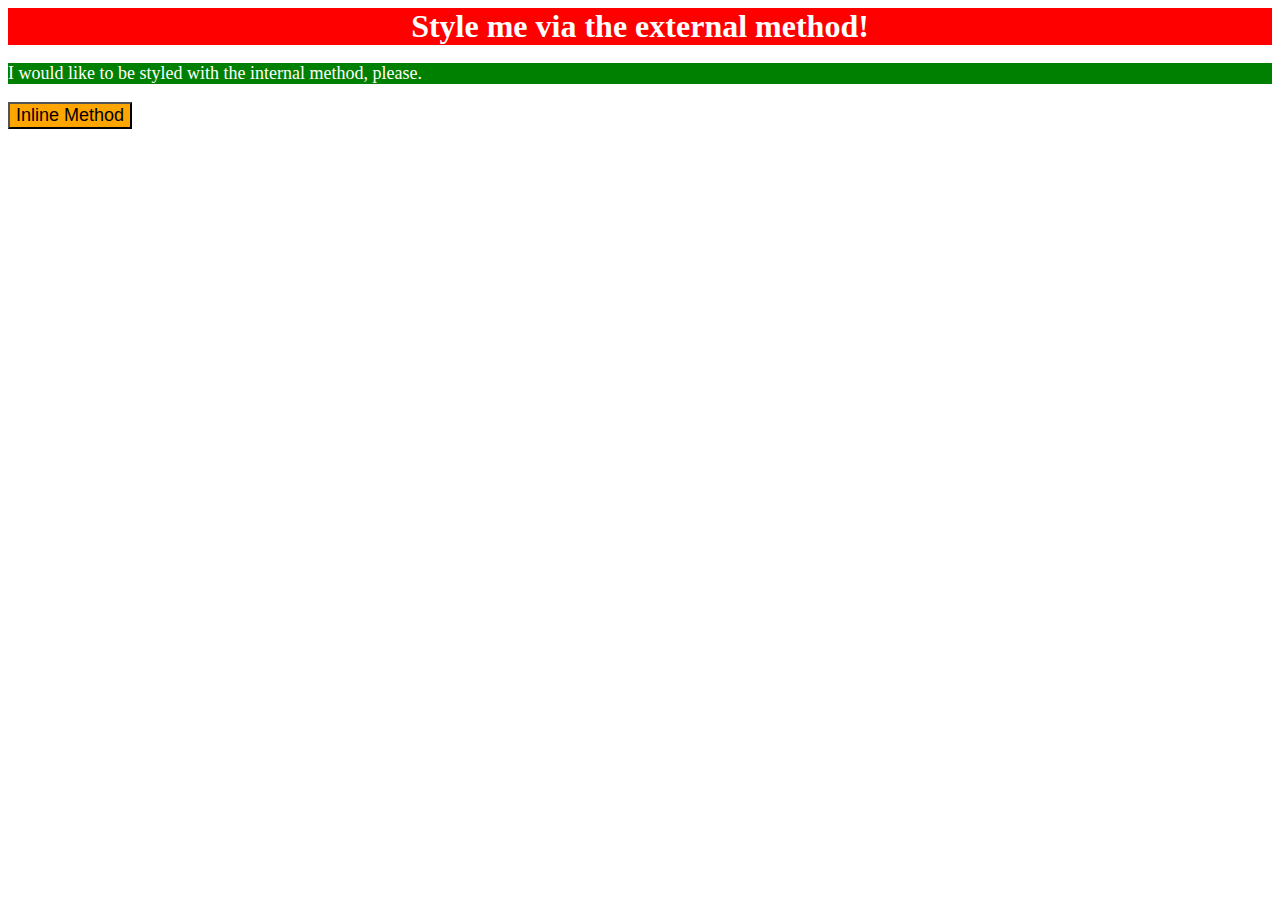
<file: foundations/01-css-methods/index.html>
<!DOCTYPE html>
<html lang="en">
  <head>
    <meta charset="UTF-8">
    <meta http-equiv="X-UA-Compatible" content="IE=edge">
    <meta name="viewport" content="width=device-width, initial-scale=1.0">
    <title>Methods for Adding CSS</title>
    <link rel="stylesheet" href="styles.css">
    <style>
      p {
        color: white;
        background-color: green;
        font-size: 18px;
      }
    </style>


  </head>
  <body>
    <div>Style me via the external method!</div>
    <p>I would like to be styled with the internal method, please.</p>
    <button style="background-color: orange;font-size: 18px;">Inline Method</button>
 
 
 
 
 
 
 
 
 
  </body>
</html>
</file>
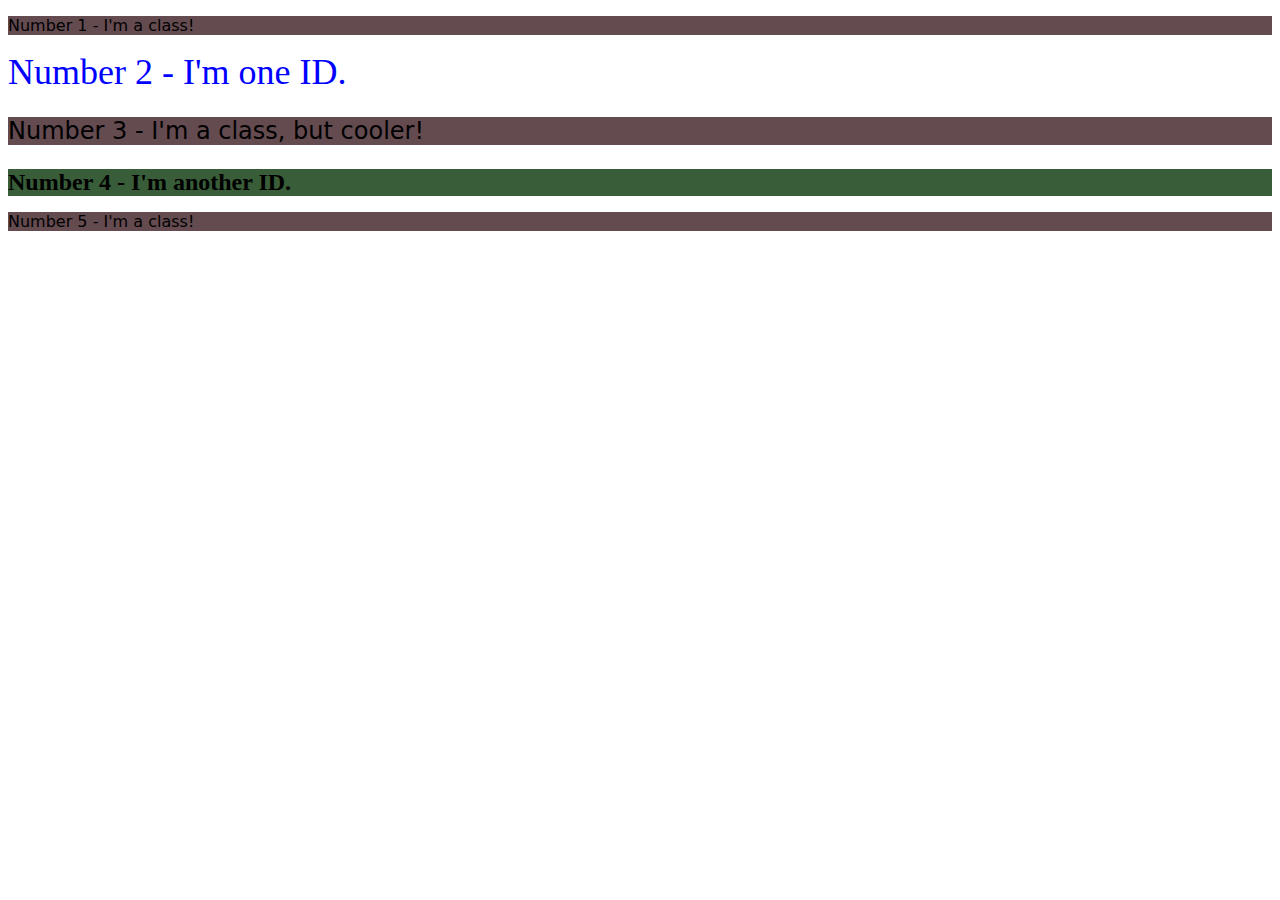
<file: foundations/02-class-id-selectors/index.html>
<!DOCTYPE html>
<html lang="en">
  <head>
    <meta charset="UTF-8">
    <meta http-equiv="X-UA-Compatible" content="IE=edge">
    <meta name="viewport" content="width=device-width, initial-scale=1.0">
    <title>Class and ID Selectors</title>
    <link rel="stylesheet" href="style.css">
  </head>
  <body>
    <p class="odd-number">Number 1 - I'm a class!</p>
    <div id="First-ID">Number 2 - I'm one ID.</div>
    <p class="odd-number Element3">Number 3 - I'm a class, but cooler!</p>
    <div id="Second-ID">Number 4 - I'm another ID.</div>
    <p class="odd-number">Number 5 - I'm a class!</p>
  </body>
</html>
</file>
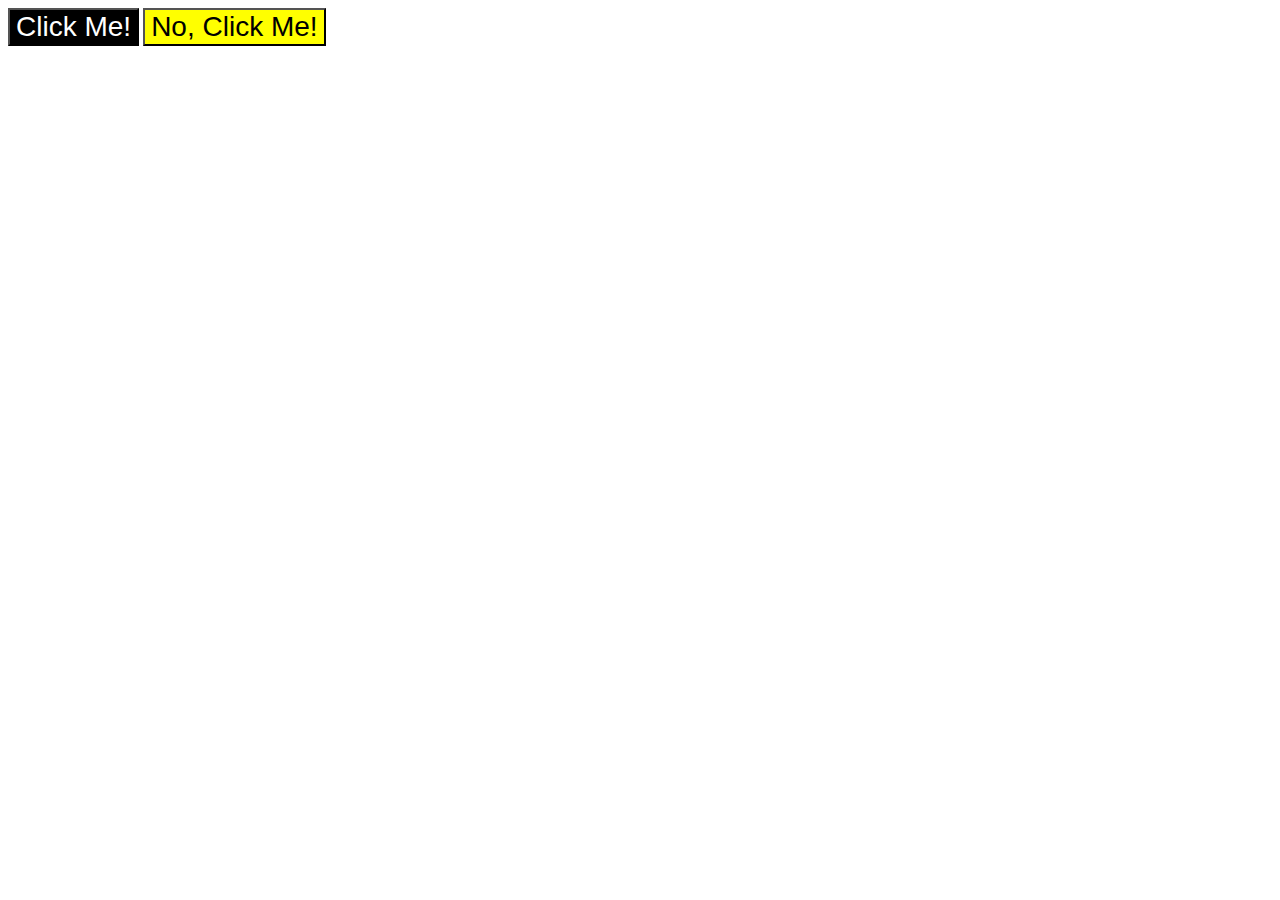
<file: foundations/03-grouping-selectors/index.html>
<!DOCTYPE html>
<html lang="en">
  <head>
    <meta charset="UTF-8">
    <meta http-equiv="X-UA-Compatible" content="IE=edge">
    <meta name="viewport" content="width=device-width, initial-scale=1.0">
    <title>Grouping Selectors</title>
    <link rel="stylesheet" href="style.css">
  </head>
  <body>
    <button class="first both">Click Me!</button>
    <button class="second both">No, Click Me!</button>
  </body>
</html>
</file>
<file: foundations/01-css-methods/styles.css>
div {
    color:white;
    background-color:red;
    font-size: 32px;
    text-align: center;
    font-weight: bold;
}
</file>
<file: foundations/02-class-id-selectors/style.css>
.odd-number {
    background-color: rgb(100,75,80);
    font-family: Verdana, DejaVu Sans,sans-serif ;
}

#First-ID {
    color:blue ;
    font-size: 36px;
}

.Element3 {
    font-size: 24px;
}

#Second-ID {
    background-color: rgb(56, 93,56);
    font-size: 24px;
    font-weight: bold;
}
</file>
<file: foundations/03-grouping-selectors/style.css>
.first {
    background-color: black;
    color: white;
}


.second {
    background-color: yellow;
}

.both {
    font-size: 28px;
    font-family: Helvetica, Times New Roman, sans-serif;
</file>
